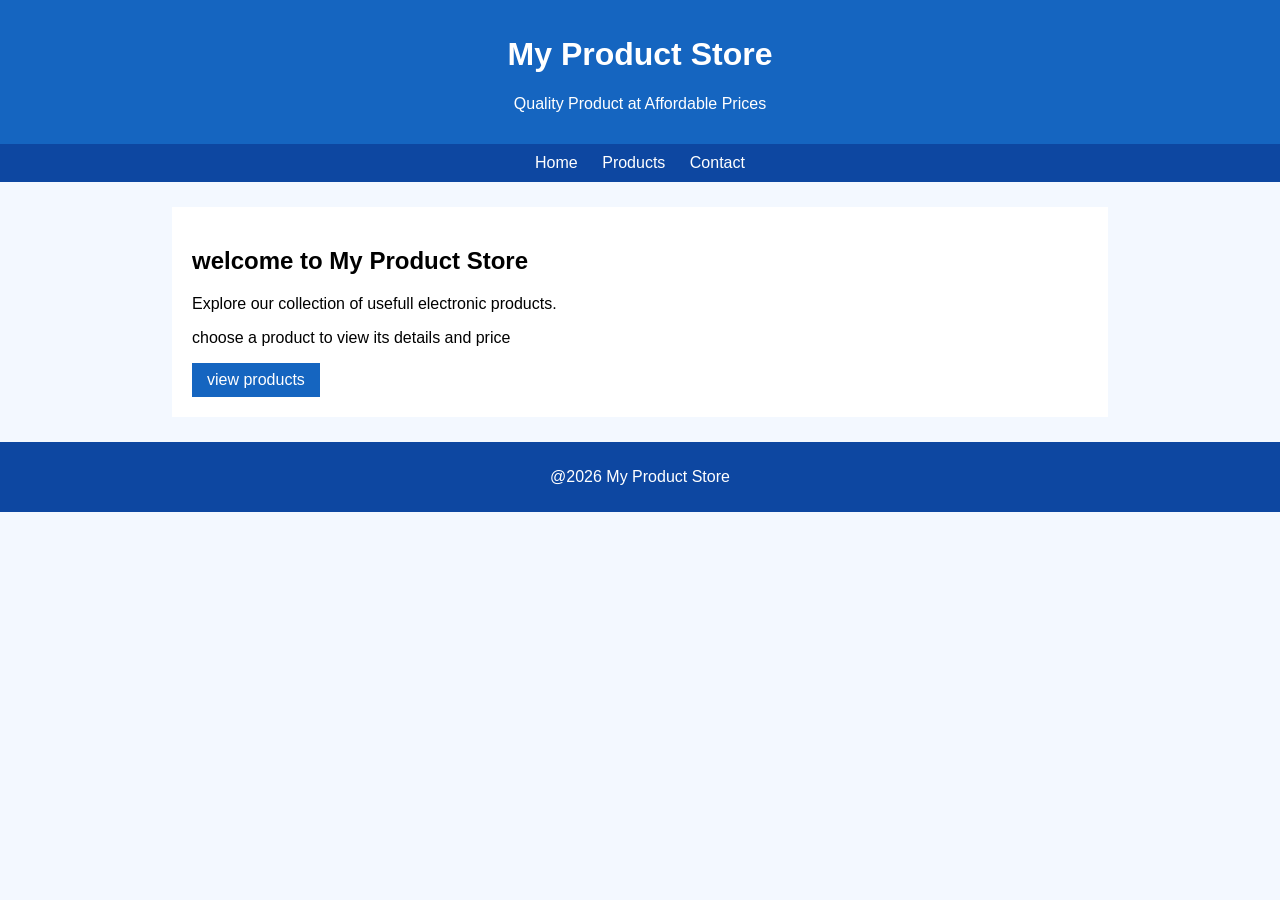
<file: index.html>
<!DOCTYPE html>
<html>

<head>
    <title>Product Catalog</title>
    <link rel="stylesheet" href="style.css">
</head>

<body>
    <header>
        <h1>My Product Store</h1>
        <p>Quality Product at Affordable Prices</p>
    </header>
    <nav>
        <a href="index.html">Home</a>
        <a href="products.html">Products</a>
        <a href="contact.html">Contact</a>
    </nav>
    <div class="content">
        <h2>welcome to My Product Store</h2>
        <p>Explore our collection of usefull electronic products.</p>
        <p>choose a product to view its details and price</p>
        <a class="button" href="products.html">view products</a>
    </div>
    <footer>
        <p>@2026 My Product Store</p>
    </footer>
</body>

</html>
</file>
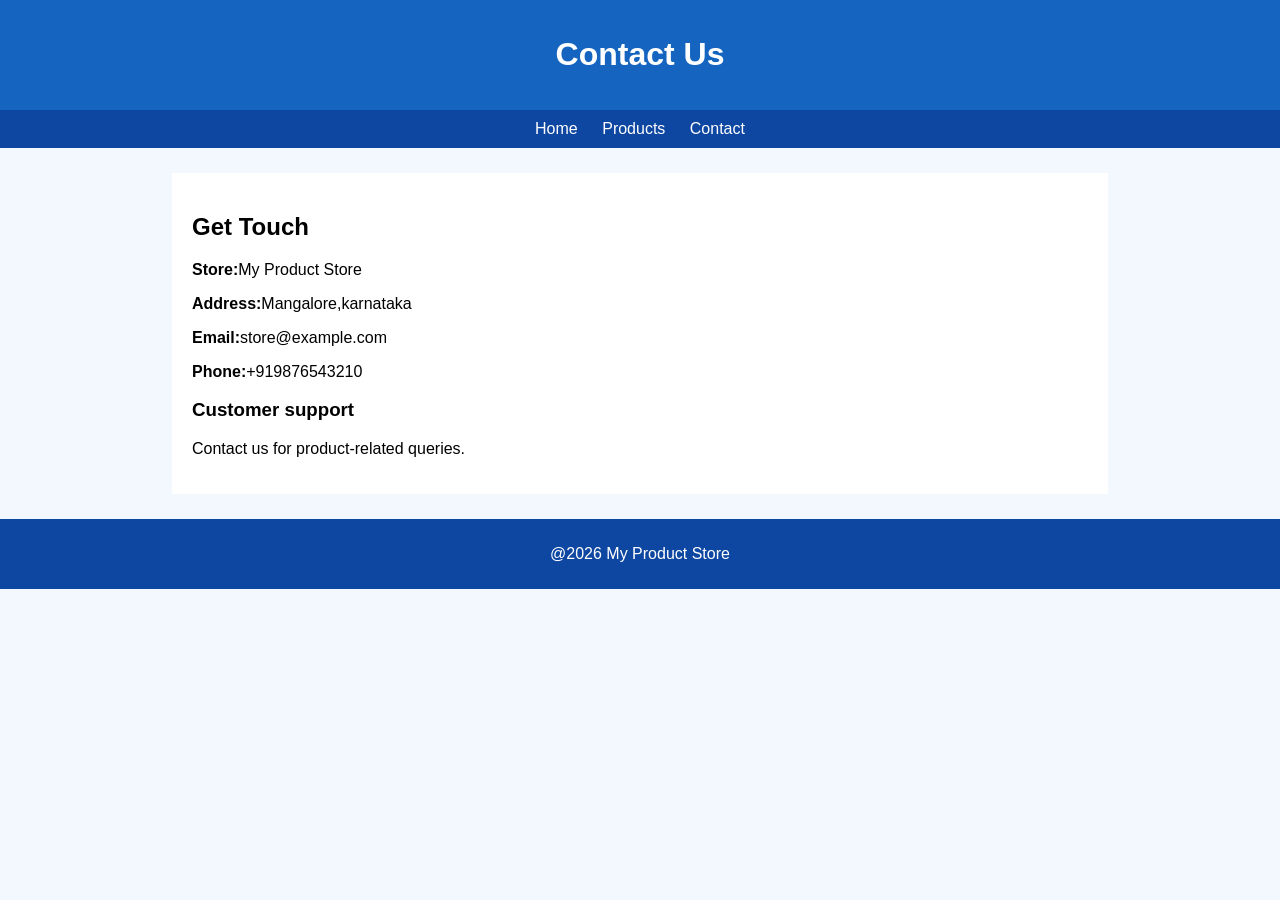
<file: contact.html>
<!DOCTYPE html>
<html>

<head>
    <title>Contact</title>
    <link rel="stylesheet" href="style.css">
</head>

<body>
    <header>
        <h1>Contact Us</h1>
    </header>
    <nav>
        <a href="index.html">Home</a>
        <a href="products.html">Products</a>
        <a href="contact.html">Contact</a>
    </nav>
    <div class="content">
        <h2>Get Touch</h2>
        <p><b>Store:</b>My Product Store</p>
        <p><b>Address:</b>Mangalore,karnataka</p>
        <p><b>Email:</b>store@example.com</p>
        <p><b>Phone:</b>+919876543210</p>
        <h3>Customer support</h3>
        <p>Contact us for product-related queries.</p>
    </div>
    <footer>
        <p>@2026 My Product Store</p>
    </footer>
</body>

</html>
</file>
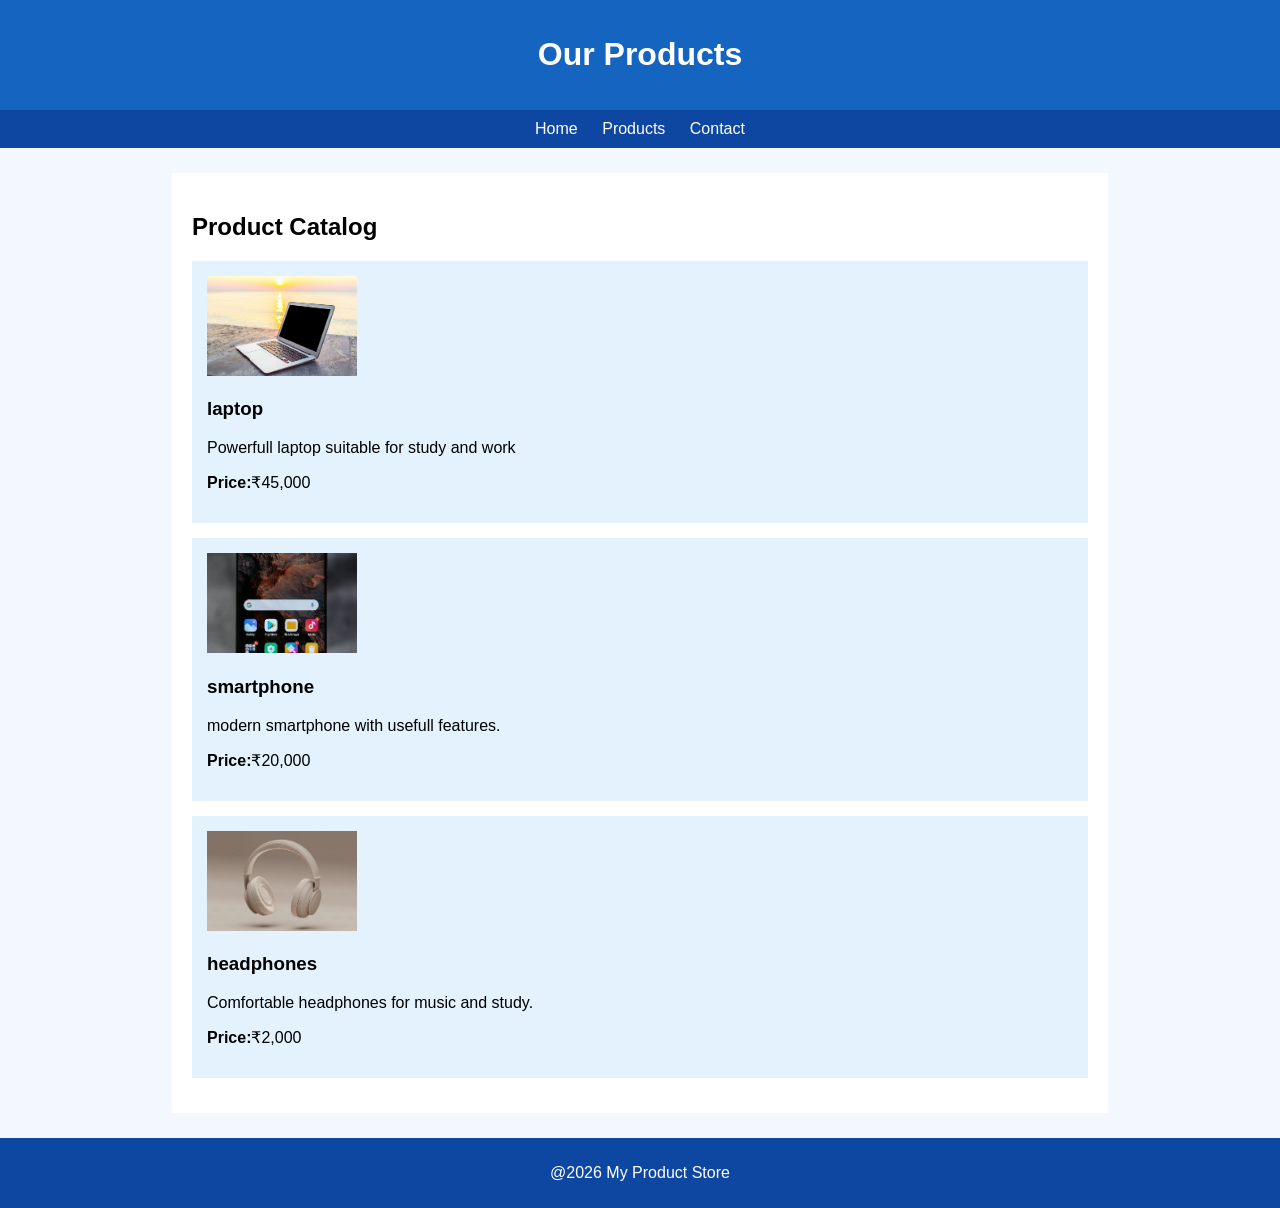
<file: products.html>
<!DOCTYPE html>
<html>

<head>
    <title>Products</title>
    <link rel="stylesheet" href="style.css">
</head>

<body>
    <header>
        <h1>Our Products</h1>
    </header>
    <nav>
        <a href="index.html">Home</a>
        <a href="products.html">Products</a>
        <a href="contact.html">Contact</a>
    </nav>
    <div class="content">
        <h2>Product Catalog</h2>
        <div class="product">
            <img src="laptop.jpg" alt="laptop">
            <h3>laptop</h3>
            <p>Powerfull laptop suitable for study and work</p>
            <p><b>Price:</b>₹45,000</p>
        </div>
        <div class="product">
            <img src="smartphones.jpg" alt="smartphone">
            <h3>smartphone</h3>
            <p>modern smartphone with usefull features.</p>
            <p><b>Price:</b>₹20,000</p>
        </div>
        <div class="product">
            <img src="headphones.jpg" alt="headphones">
            <h3>headphones</h3>
            <p>Comfortable headphones for music and study.</p>
            <p><b>Price:</b>₹2,000</p>
        </div>
    </div>
    <footer>
        <p>@2026 My Product Store</p>
    </footer>
</body>

</html>
</file>
<file: style.css>
body{
    margin:0;
    font-family:Arial;
    background-color:#f3f8ff;
}
header{
    text-align:center;
    background-color:#1565c0;
    color:white;
    padding:15px;
}
nav{
    text-align:center;
    background-color:#0d47a1;
    padding:10px;
}
nav a{
    color:white;
    text-decoration:none;
    margin:10px;
}
.content{
    width:70%;
    margin:25px auto;
    padding:20px;
    background-color:white;
}
.product{
    margin:15px 0;
    padding:15px;
    background-color:#e3f2fd;
}
.product img{
    width:150px;
    height:100px;
    object-fit:cover;
}
.button{
    display:inline-block;
    padding:8px 15px;
    background-color:#1565c0;
    color:white;
    text-decoration:none;
}
footer{
    text-align:center;
    padding:10px;
    background-color:#0d47a1;
    color:white;
}
</file>
